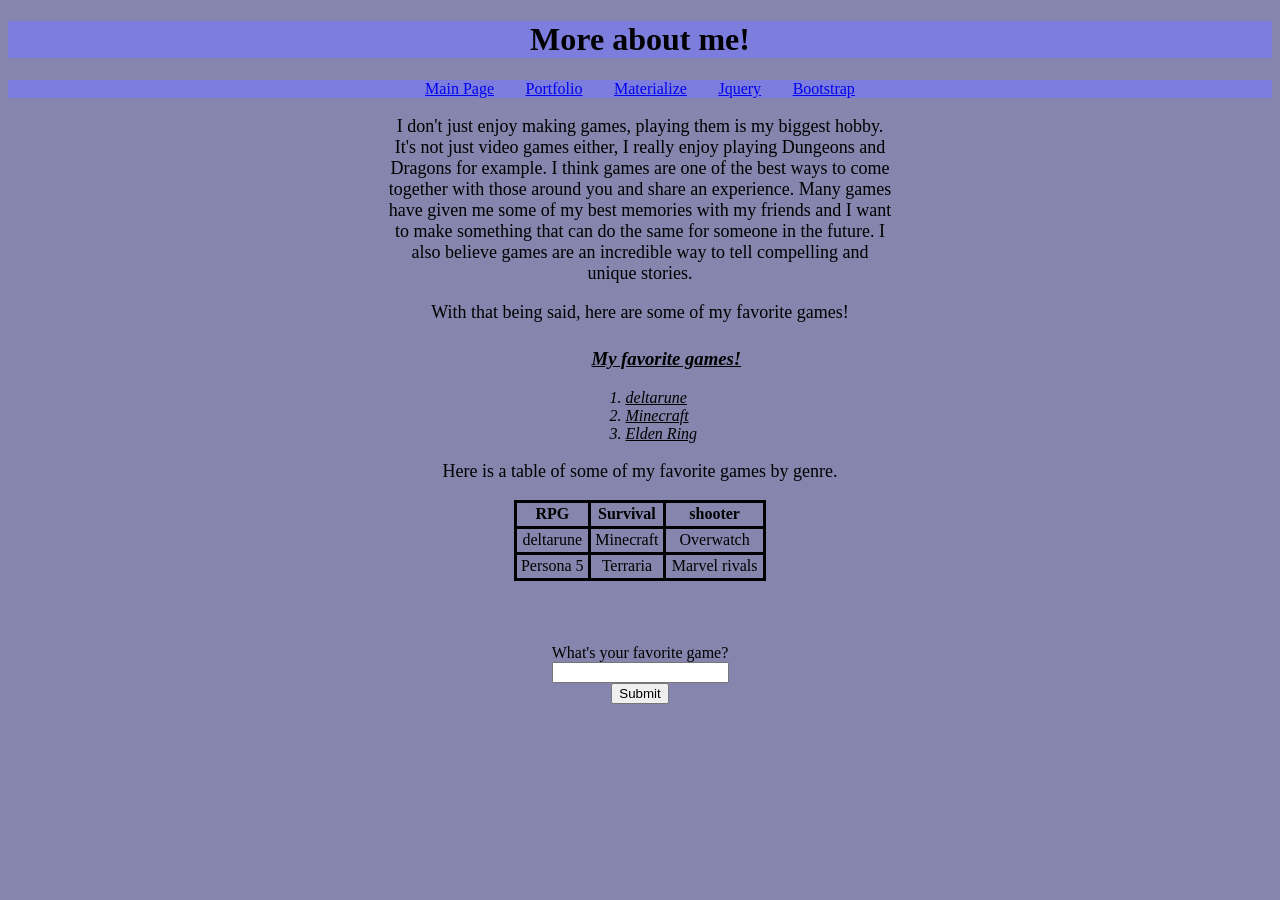
<file: aboutme.html>
<!DOCTYPE html>
<html>
    <head> <link rel="stylesheet"href="style.css"></head>
    <title>More about me</title>
    <body class="main-page">
        <script src="java.js"></script>
        <h1 class="main-header">More about me!</h1>
        <div class="nav">
            <div class="nav-item"><a href="index.html">Main Page</a></div>
            <div class="nav-item"><a href="portfolio.html">Portfolio</a></div>
            <div class="nav-item"><a href="materialize.html">Materialize</a></div>
            <div class="nav-item"><a href="jquery.html">Jquery</a></div>
            <div class="nav-item"><a href="bootstrap.html">Bootstrap</a></div>
        </div>
        <p class="about-me-text">I don't just enjoy making games, playing them is my biggest hobby.
           It's not just video games either, I really enjoy playing Dungeons and Dragons for example.
           I think games are one of the best ways to come together with those around you and share an experience.
           Many games have given me some of my best memories with my friends and I want to make something that can 
           do the same for someone in the future. I also believe games are an incredible way to tell compelling and unique stories.
        </p>
        <p class="about-me-text">With that being said, here are some of my favorite games!</p> 
        <ol class="fav-list">
            <h3>My favorite games!</h3>
            <li class="list-item">deltarune</li>
            <li class="list-item">Minecraft</li>
            <li class="list-item">Elden Ring</li>
        </ol>
        <p class="table-title">Here is a table of some of my favorite games by genre.</p>
        <table class="fav-table">
            <tr>
                <th class="cells">RPG</th>
                <th class="cells">Survival</th>
                <th class="cells">shooter</th>
            </tr>
            <tr>
                <td class="cells">deltarune</td>
                <td class="cells">Minecraft</td>
                <td class="cells">Overwatch</td>
            </tr>
            <tr>
                <td class="cells">Persona 5</td>
                <td class="cells">Terraria</td>
                <td class="cells">Marvel rivals</td>
            </tr>
        </table>
        <form id="input">
            <label for="fav">What's your favorite game?</label><br>
            <input type="text" id="userInput" name="fav"><br>
            <input type="submit" onclick="getResponse()">
        </form>
        
        <script src="https://cdnjs.cloudflare.com/ajax/libs/materialize/1.0.0/js/materialize.min.js"></script>
        <script>
            document.addEventListener('DOMContentLoaded', function() {
                var elems = document.querySelectorAll('.carousel');
                var instances = M.Carousel.init(elems, options);
            });
            document.addEventListener('DOMContentLoaded', function() {
                var elems = document.querySelectorAll('.collapsible');
                var instances = M.Collapsible.init(elems, options);
            });
        </script>
    </body>
</html>
</file>
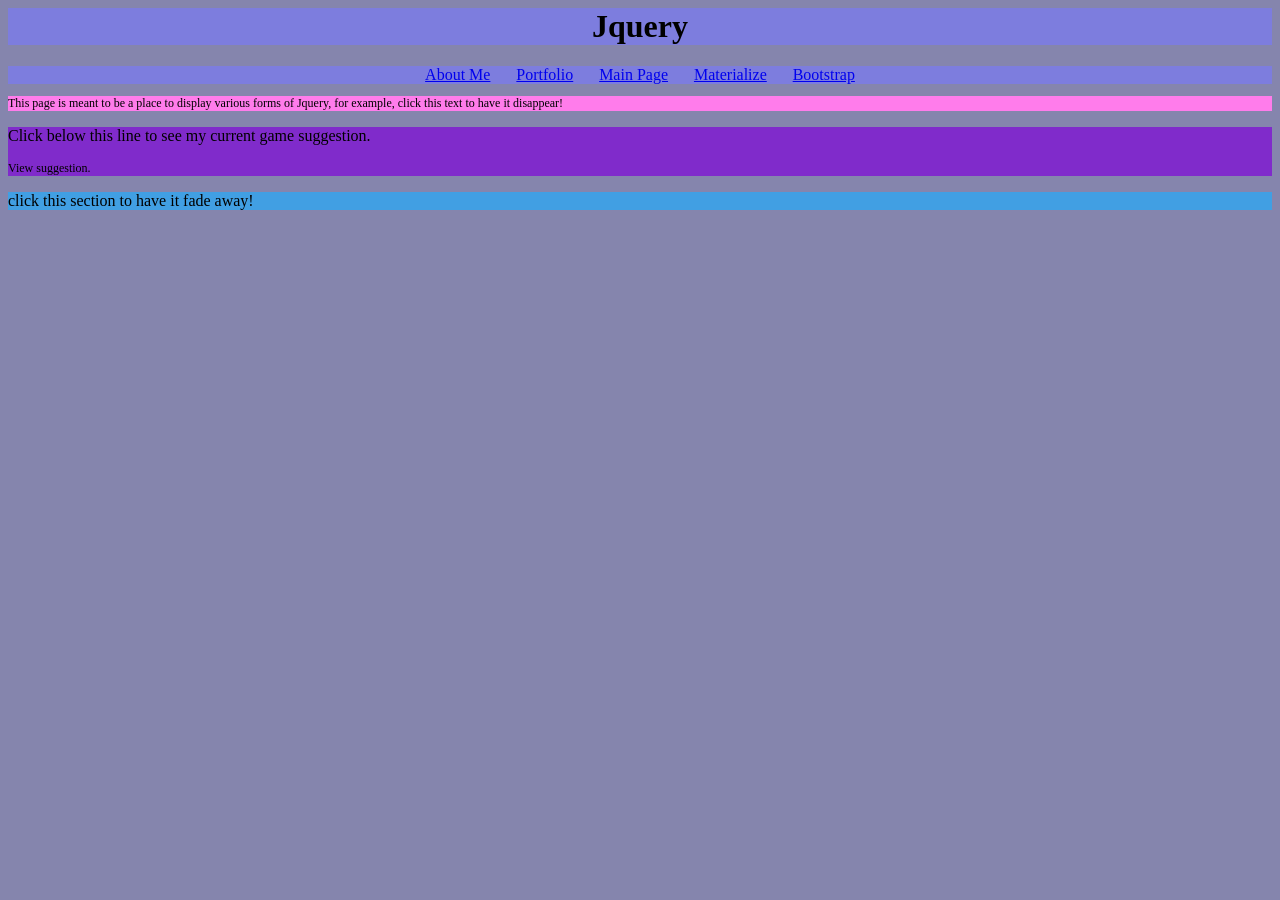
<file: jquery.html>
<html>
    <head> 
        <link rel="stylesheet"href="style.css"></head>
        <script src="https://ajax.googleapis.com/ajax/libs/jquery/3.7.1/jquery.min.js"></script>
        <script>
        $(document).ready(function(){
            $(".hide").click(function(){
                $(this).hide();
            });
        });
        </script>
        <script>
            $(document).ready(function(){
            $(".suggestion").click(function(){
                $(this).text("go play Metaphor ReFantazio!");
            });
        });
        </script>
        <script>
            $(document).ready(function(){
                $(".fade").click(function(){
                    $(this).fadeOut();
                });
            });
        </script>
        

    </head>
    <title>Portfolio</title>
    <body class="main-page">
        <h1 class="main-header">Jquery</h1>
        <div class="nav">
            <div class="nav-item"><a href="aboutme.html">About Me</a></div>
            <div class="nav-item"><a href="portfolio.html">Portfolio</a></div>
            <div class="nav-item"><a href="index.html">Main Page</a></div>
            <div class="nav-item"><a href="materialize.html">Materialize</a></div>
            <div class="nav-item"><a href="bootstrap.html">Bootstrap</a></div>
        </div>
        <section style="background-color: #ff7ceb;">
            <p class="hide">
                This page is meant to be a place to display various forms of Jquery, for example, click this text to have it disappear!
            </p>
        </section>
        <section style="background-color: #802bcb;">
            <p>
                Click below this line to see my current game suggestion.
            </p>
            <p class="suggestion">
                View suggestion.
            </p>
        </section>
        <section class="fade">
            <p>
                click this section to have it fade away!
            </p>
        </section>
    </body>
</html>
</file>
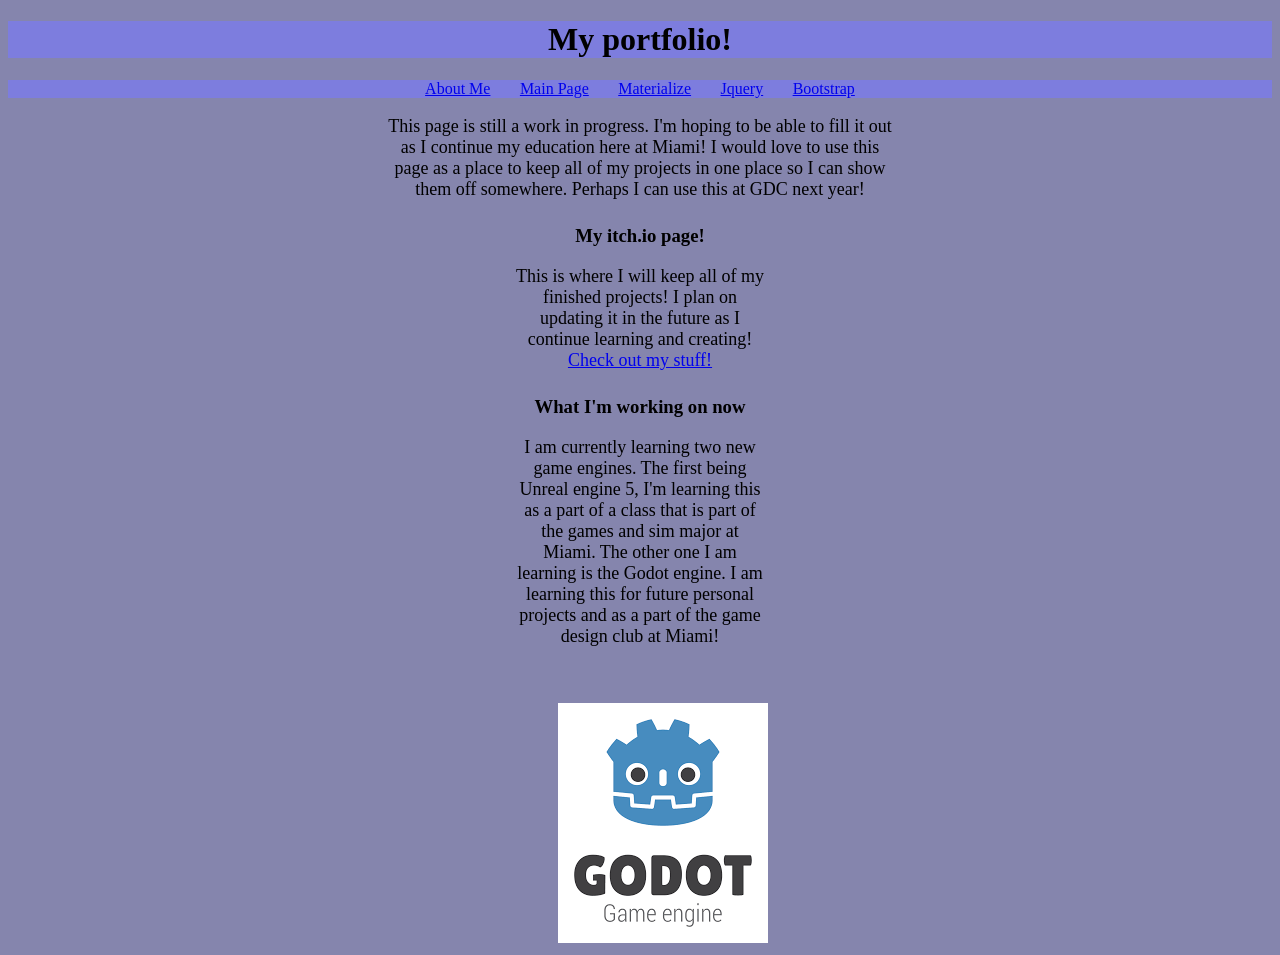
<file: portfolio.html>
<!DOCTYPE html>
<html>
     <head> <link rel="stylesheet"href="style.css"></head>
    <title>Portfolio</title>
    <body class="main-page">
        <h1 class="main-header">My portfolio!</h1>
        <div class="nav">
            <div class="nav-item"><a href="aboutme.html">About Me</a></div>
            <div class="nav-item"><a href="index.html">Main Page</a></div>
            <div class="nav-item"><a href="materialize.html">Materialize</a></div>
            <div class="nav-item"><a href="jquery.html">Jquery</a></div>
            <div class="nav-item"><a href="bootstrap.html">Bootstrap</a></div>
        </div>
        <p class="about-me-text">
            This page is still a work in progress. I'm hoping to be able to fill it out 
            as I continue my education here at Miami! I would love to use this page as 
            a place to keep all of my projects in one place so I can show them off somewhere.
            Perhaps I can use this at GDC next year!
        </p>
        <h3 class="small-header">My itch.io page!</h3>
        <p class="description">This is where I will keep all of my finished projects!
            I plan on updating it in the future as I continue learning and creating!<br>
            <a href ="https://penguingamer2251.itch.io" target="blank">Check out my stuff!</a>
        </p>
        <h3 class="small-header">What I'm working on now</h3>
        <p class="description">
            I am currently learning two new game engines. The first being Unreal engine 5,
            I'm learning this as a part of a class that is part of the games and sim major at Miami.
            The other one I am learning is the Godot engine. I am learning this for future personal projects
            and as a part of the game design club at Miami!
        </p>
        <img class="godot" src="images/GodotLogo.png">
    </body>
</html>
</file>
<file: style.css>
.main-header{
    font-size: 32px;
    text-align: center;
    font-family:fantasy;
    font-weight: bold;
    background-color: #7d7dde;
    width: 100%;
    
    
}
.description{
    text-align: center;
    font-size: 18px;
    margin-left: 40%;
    margin-right: 40%;
    font-family:'Times New Roman', Times, serif;
}
.container{
    display: flex;
    flex-wrap: wrap;
}
.who-am-i{
    font-size: 18px;
    font-family:'Times New Roman', Times, serif;
    margin-left: 25%;
    margin-top: 5%;
    border-style: solid;
    border-width: 4px;
    padding-left: 1%;
    padding-right: 1%;
    width: 20%;
}
.centered{
    text-align: center;
}
.main-page{
    background-color: #8585ad;
}
.dog{
    margin-left: 5%;
    margin-top: 5%;
    width: 20%;
    font-family:'Times New Roman', Times, serif;
    border-style: solid;
    border-width: 4px;
    padding-left: 1%;
    padding-right: 1%;
}
.about-me-text{
    font-family:'Times New Roman', Times, serif;
    width: 40%;
    text-align: center;
    margin-left: 30%;
    font-size: 18px;
}
.fav-list{
    font-family: 'Times New Roman', Times, serif;
    font-style: italic;
    text-decoration: underline;
    margin-top: 2%;
    margin-left: 43%;
}
.list-item{
    margin-left: 5%;
}
.table-title{
    font-family:'Times New Roman', Times, serif;
    font-size: 18px;
    text-align: center;
}
.fav-table{
    text-align: center;
    margin-left: 40%;
    font-family:'Times New Roman', Times, serif;
    border-collapse: collapse;
    width: 20%;
}
.cells{
    border-style: solid;
    padding: 1%;
}
.small-header{
    text-align: center;
    font-family: 'Times New Roman', Times, serif;
    margin-top: 2%;
    
}
.logo{
    margin-top: 3%;
    margin-left: 25%;
    
}
.millie{
    margin-top: 3%;
    margin-left: 23%;
    height: 60%;
    width: 50%;
}
a:visited{
    color:honeydew;
}
.return{
    text-align: center;
    margin-top: 5%;
    background-color: #7d7dde;
}
.godot{
    margin-left: 43.5%;
    margin-top: 3%;
}
#input{
    margin-top: 5%;
    text-align: center;
}
.nav{
    display: flex;
    justify-content: center;
    background-color: #7d7dde;
    padding-left: 33%;
    padding-right: 33%;
    justify-content: space-between;
}
.nav-items{
    text-align: center;
    background-color: #7d7dde;
}
.hide{
    font-size: 12px;
}
.suggestion{
    font-size: 12px;
}
.fade{
    background-color: #419fe3;
}
</file>
